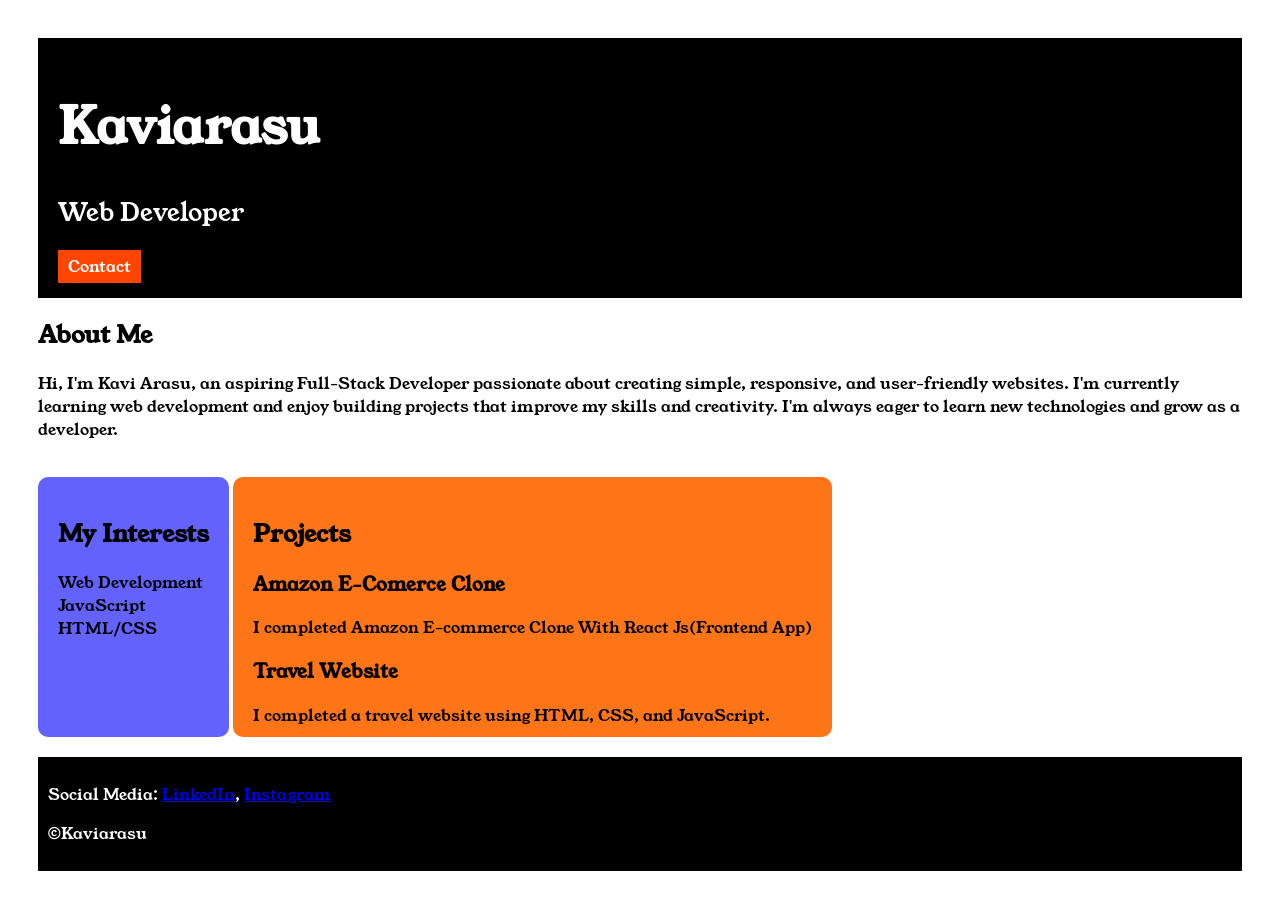
<file: index.html>
<!DOCTYPE html>

<html>

<head>
    <title>Portfolio</title>
    <link rel="stylesheet" href="style.css">
    <link rel="preconnect" href="https://fonts.googleapis.com">
    <link rel="preconnect" href="https://fonts.gstatic.com" crossorigin>
    <link href="https://fonts.googleapis.com/css2?family=Young+Serif&display=swap" rel="stylesheet">
</head>

<body>
    <div class="container">

        <div class="section-one">
            <h1 class="section-one__name">Kaviarasu</h1>
            <p class="section-one__role">Web Developer</p>
            <a class="section-one__contact" href="contact.html">Contact</a>
        </div>

        <div class="section-two">
            <h2 class="section-two__title">About Me</h2>
            <p class="section-two__desc">Hi, I'm Kavi Arasu, an aspiring Full-Stack Developer passionate about creating
                simple, responsive, and user-friendly websites. I'm currently learning web development and enjoy
                building projects that improve my skills and creativity. I'm always eager to learn new technologies and
                grow as a developer.</p>
        </div>

        <div class="section-three">
            <h2 class="section-three__title">My Interests</h2>
            <ul class="section-three__desc">
                <li>Web Development</li>
                <li>JavaScript</li>
                <li>HTML/CSS</li>
            </ul>
        </div>
        <div class="section-four">
            <h2 class="section-four__title">Projects</h2>
            <ul class="section-four__desc">
                <li>
                    <h3>Amazon E-Comerce Clone</h3>
                    <p>I completed Amazon E-commerce Clone With React Js(Frontend App)</p>
                </li>
                <li>
                    <h3>Travel Website</h3>
                    <p>I completed a travel website using HTML, CSS, and JavaScript.</p>
                </li>
            </ul>
        </div>
        <div class="section-five">
            <p class="section-five__title">Social Media:
                <a href="https://www.linkedin.com/in/kaviarasu-p-a16791269/">LinkedIn</a>,
                <a href="https://www.instagram.com/mr_kavi_16?igsh=MXBiaHQ0Zmo3ZWhreg==">Instagram</a>
            </p>
            <p class="section-five__desc">&copy;Kaviarasu</p>
        </div>

    </div>
</body>

</html>
</file>
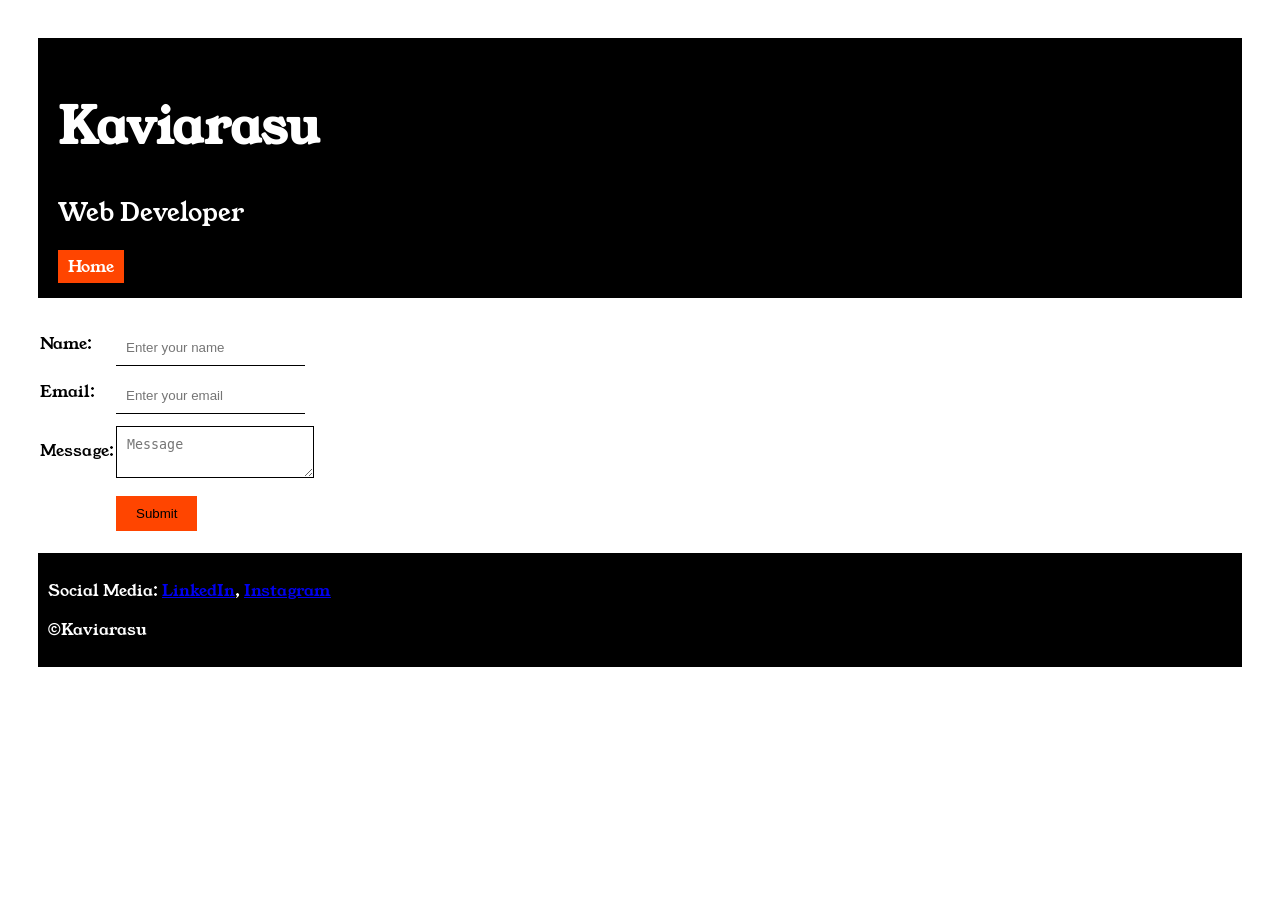
<file: contact.html>
<!DOCTYPE html>
<html lang="en">

<head>
    <meta charset="UTF-8">
    <meta name="viewport" content="width=device-width, initial-scale=1.0">
    <title>Contact</title>
    <link rel="stylesheet" href="style.css">
    <link rel="preconnect" href="https://fonts.googleapis.com">
    <link rel="preconnect" href="https://fonts.gstatic.com" crossorigin>
    <link href="https://fonts.googleapis.com/css2?family=Young+Serif&display=swap" rel="stylesheet">
</head>

<body>
    <div class="container">

    
     <div class="section-one">
            <h1 class="section-one__name">Kaviarasu</h1>
            <p class="section-one__role">Web Developer</p>
            <a class="section-one__contact" href="index.html">Home</a>
        </div>

        <div class="contact-form">
             <form>
        <table>
            <tr>
                <td>Name:</td>
                <td><input type="text" placeholder="Enter your name" class="contact-form__input"></td>
            </tr>
            <tr>
                <td>Email:</td>
                <td><input type="email" placeholder="Enter your email" class="contact-form__input"></td>
            </tr>
            <tr>
                <td>Message:</td>
                <td><textarea placeholder="Message" class="contact-form__textarea"></textarea></td>
            </tr>
            <tr>
                <td></td>
                <td><input type="Submit" placeholder="Submit" class="contact-form__submit"></td>
            </tr>
        </table>
    </form>
     <div class="section-five">
            <p class="section-five__title">Social Media:
                <a href="https://www.linkedin.com/in/kaviarasu-p-a16791269/">LinkedIn</a>,
                <a href="https://www.instagram.com/mr_kavi_16?igsh=MXBiaHQ0Zmo3ZWhreg==">Instagram</a>
            </p>
            <p class="section-five__desc">&copy;Kaviarasu</p>
        </div>
    </div>
</body>

</html>
        </div>
</file>
<file: style.css>
* {
    marigin: 0;
    padding: 0;
}

body {
    font-family: 'Young Serif', serif;
}
.container {
    padding: 30px;
    
}
.section-one {
    background-color: black;
    color: white;
    padding: 20px;
}

.section-one__contact{
    background-color:orangered;
    color: white;
    text-decoration: none;
    padding-left: 10px;
    padding-right: 10px;
    padding-top: 5px;
    padding-bottom: 5px;
}
.section-one__name{
    font-size: 50px;

}
.section-one__role{
    font-size: 25px;
}
.section-two,.section-three,.section-four,.section-five{
    margin-top: 20px;
}
.section-five{
    background-color:black;
    color:white;
    padding: 10px;
}
.section-three li,.section-four li{
    list-style: none;
}
.section-three{
    background-color: #6462FD;
    color: black;
    padding: 20px;
    display: inline-block;
    height: 220px;
    border-radius: 10px;
    vertical-align: top;
}
.section-four{
    background-color: #fe7517;
    color: black;
    padding: 20px;
    display: inline-block;
    height: 220px;
    border-radius: 10px;
    vertical-align: top;
}
.contact-form{
    margin-top: 20px;
}
.contact-form__input,.contact-form__textarea,.contact-form__submit{
    margin-top: 10px;
}
.contact-form__input{
    padding: 10px;
    border: none;
    border-bottom: solid black 1px;
}
.contact-form__textarea{
    padding: 10px;
    border: none;
    border: solid black 1px;
}
.contact-form__submit{
    padding-top: 10px;
    padding-bottom: 10px;
    padding-left: 20px;
    padding-right: 20px;
    background-color: orangered;
    color: black;
    border: none;
}
</file>
